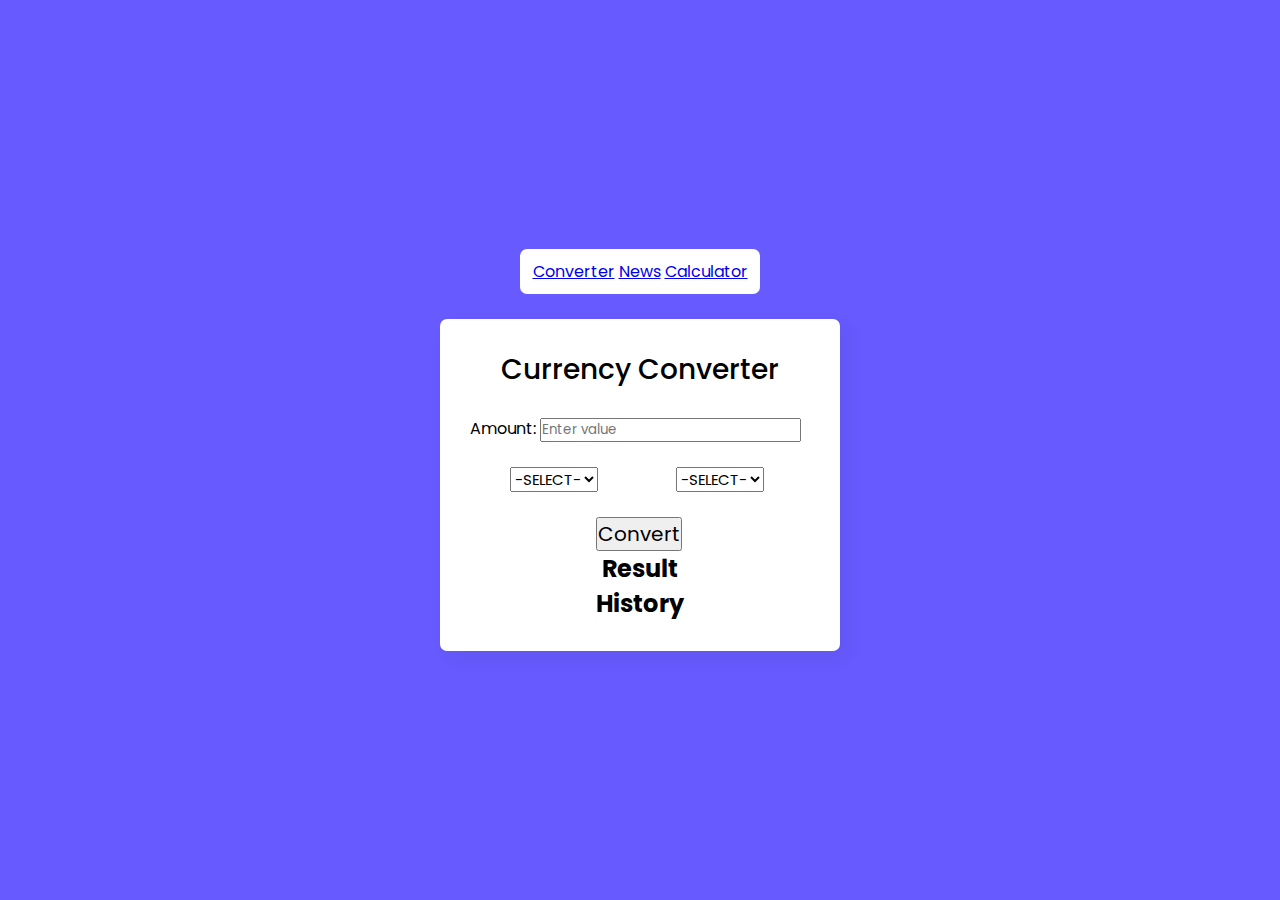
<file: index.html>
<!DOCTYPE html>
<html>

<head>
	<meta charset="utf-8">
	<meta name="viewport" content="width=device-width">
	<title>Currency Converter</title>
	<link rel="stylesheet" href="style.css">
	<link rel="icon" href="favicon.ico" type="image/x-icon">
</head>

<body>
	<div class="dashboard">
		<section class=" topnav">
			<div>
				<a class="active" href="/index.html">Converter</a>
				<a href="/news.html">News</a>
				<a href="/calculator.html">Calculator</a>
			</div>
		</section>
		<br>
		<div class="wrapper">
			<div>
				<h1> Currency Converter</h1>
			</div>
			<br>
			<div class="amount1">
				Amount: <input type="number" id="amount" placeholder="Enter value">
			</div>
			<br>
			<div class="dropdowns">
				<select id="from-currency-select">
					<option value='-SELECT-'>-SELECT-</option>
				</select>
				<select id="to-currency-select">
					<option value='-SELECT-'>-SELECT-</option>
				</select>
			</div>
			<br>
			<button type="button" id="convert">Convert</button>
			<h2>
				<p id="result" align="center">Result</p>
			</h2>
			<div class="history">
				<h2>
					<p align="center">History</p>
				</h2>
				<ul id="history-list"></ul>
			</div>
		</div>
	</div>

	<script src="script.js"></script>
</body>

</html>
</file>
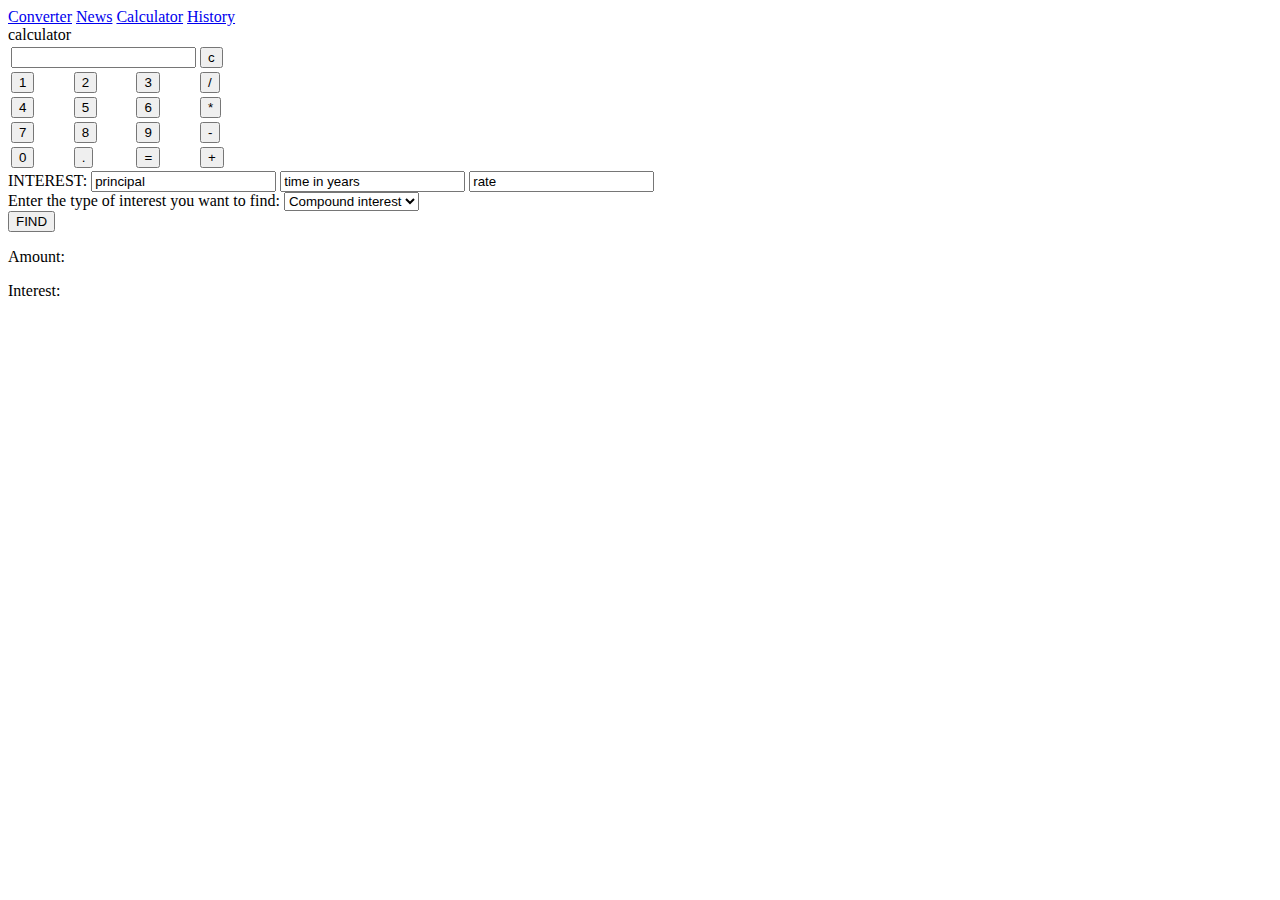
<file: calculator.html>
<!DOCTYPE html>
<html lang="en">

<head>
  <meta charset="UTF-8">
  <meta name="viewport" content="width=device-width, initial-scale=1.0">
  <title>calculator</title>
</head>

<body>
  <section class=" topnav">
    <div>
      <a class="active" href="/index.html">Converter</a>
      <a href="/news.html">News</a>
      <a href="/calculator.html">Calculator</a>
      <a href="/history.html" class="split">History</a>


    </div>
  </section>
  <h> calculator</h>
  <div class="calculator">
    <table id="calcu">
      <tr>
        <td colspan="3">
          <input type="text" id="result">
        </td>
        <td><input type="button" value="c"></td>
      </tr>

      <tr>
        <td><input type="button" value="1"></td>
        <td><input type="button" value="2"></td>
        <td><input type="button" value="3"></td>
        <td><input type="button" value="/"></td>
      </tr>
      <tr>
        <td><input type="button" value="4"></td>
        <td><input type="button" value="5"></td>
        <td><input type="button" value="6"></td>
        <td><input type="button" value="*"></td>
      </tr>
      <tr>
        <td><input type="button" value="7"></td>
        <td><input type="button" value="8"></td>
        <td><input type="button" value="9"></td>
        <td><input type="button" value="-"></td>
      </tr>
      <tr>
        <td><input type="button" value="0"></td>
        <td><input type="button" value="."></td>
        <td><input type="button" value="="></td>
        <td><input type="button" value="+"></td>
      </tr>
    </table>

  </div>
  <div class="interests">
    <label for="interest">INTEREST:</label>
    <input type="text" id="principal" value="principal">
    <input type="text" id="time" value="time in years">
    <input type="text" id="rate" value="rate">
    <div class="selection">

      <label for="diff_interest"> Enter the type of
        interest you want to find:</label>

      <select name="Interest" id="int">
        <option value="ci">Compound interest</option>
        <option value="si">Simple interest</option>

      </select>

    </div>
    <button id="result button">FIND</button>
    <p id="amount"> Amount:</p>
    <p id="interest"> Interest:</p>
  </div>
</body>

</html>
</file>
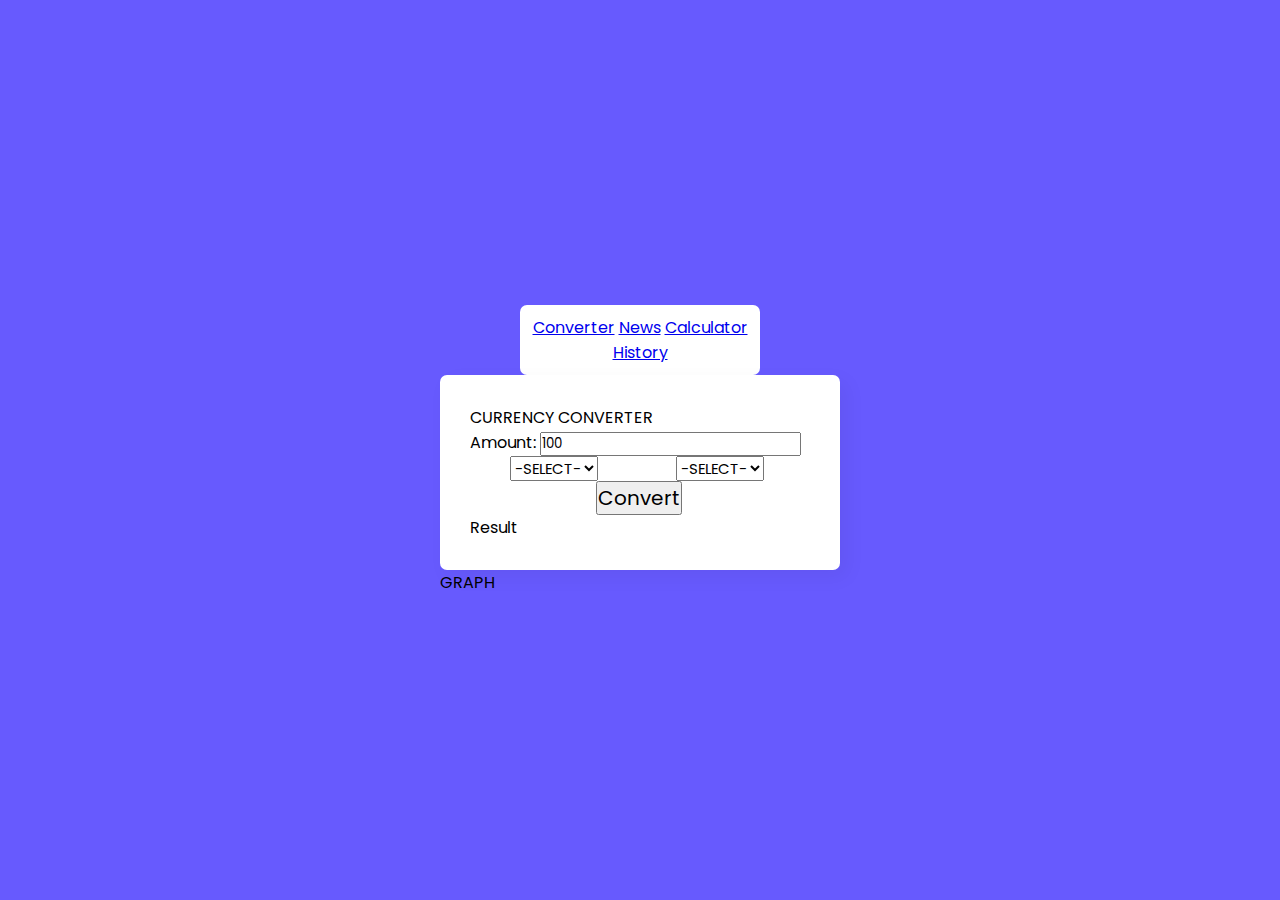
<file: converter.html>
<!DOCTYPE html>
<html>

<head>
	<meta charset="utf-8">
	<meta name="viewport" content="width=device-width">
	<title>Currency Converter</title>
	<link href="style.css" rel="stylesheet" type="text/css" />
	<link rel="icon" href="favicon.ico" type="image/x-icon">
</head>

<body>
	<div class="dashboard">
		<section class=" topnav">
			<div>
				<a class="active" href="/converter.html">Converter</a>
				<a href="/news.html">News</a>
				<a href="/calculator.html">Calculator</a>
				<a href="/history.html" class="split">History</a>
			</div>
		</section>
		<section class="wrapper">
			<div>
				<h class="title">CURRENCY CONVERTER</h>
			</div>
			<label for="amount">Amount:</label>
			<input type="number" id="amount" value="100">
			<div class="dropdowns">
				<select id="from-currency-select">
					<option value='-SELECT-'>-SELECT-</option>
				</select>
				<select id="to-currency-select">
					<option value='-SELECT-'>-SELECT-</option>
				</select>
			</div>
			<button type="button" id="convert">Convert</button>
			<p id="result"> Result</p>
		</section>
		<div class="graph">
			GRAPH
		</div>
	</div>
	<script src="script.js"></script>
</body>

</html>
</file>
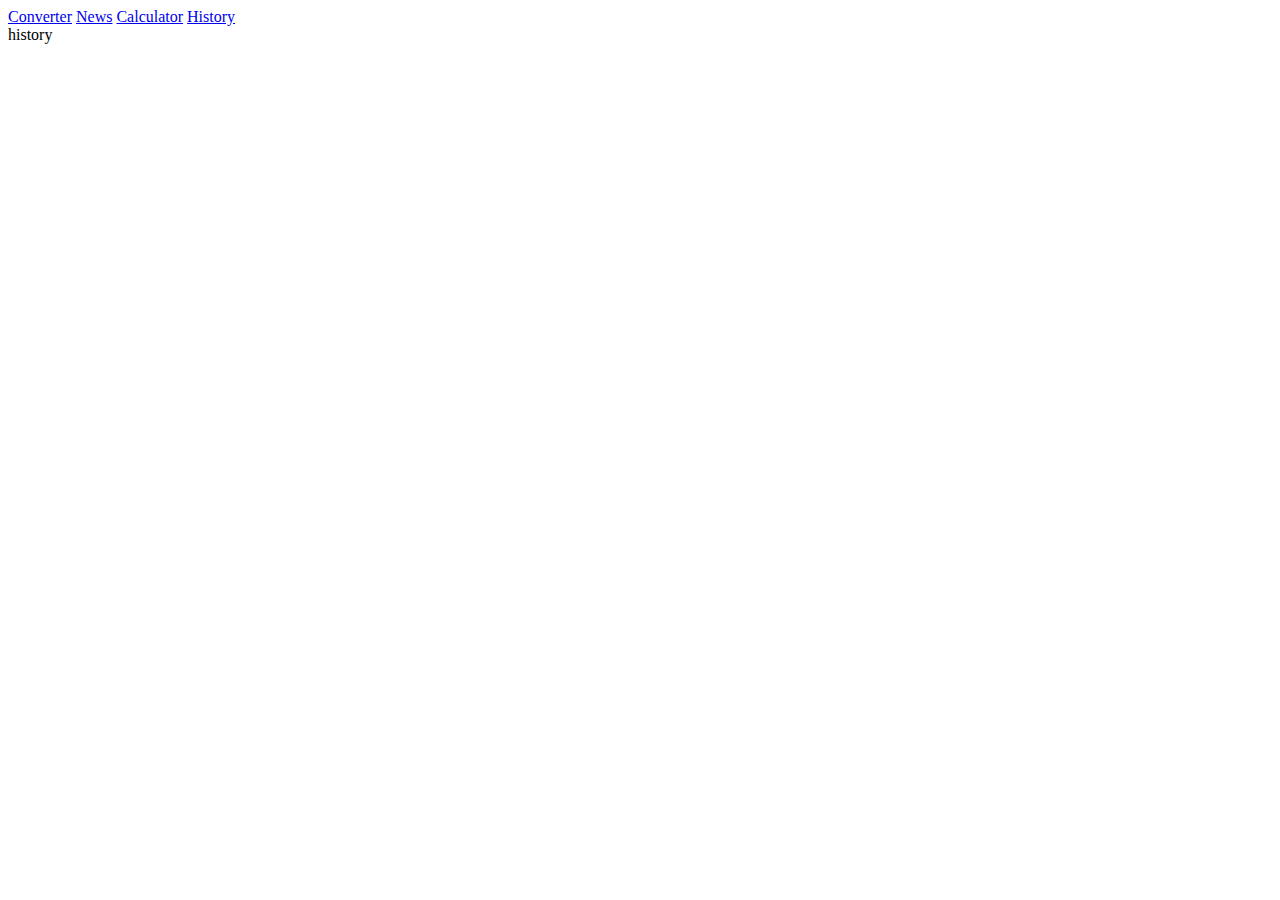
<file: history.html>
<!DOCTYPE html>
<html lang="en">

<head>
	<meta charset="UTF-8">
	<meta name="viewport" content="width=device-width, initial-scale=1.0">
	<title>history</title>
</head>

<body>
	<section class=" topnav">
		<div>
			<a class="active" href="/converter.html">Converter</a>
			<a href="/news.html">News</a>
			<a href="/calculator.html">Calculator</a>
			<a href="/history.html" class="split">History</a>


		</div>
	</section>
	<h> history</h>

</body>

</html>
</file>
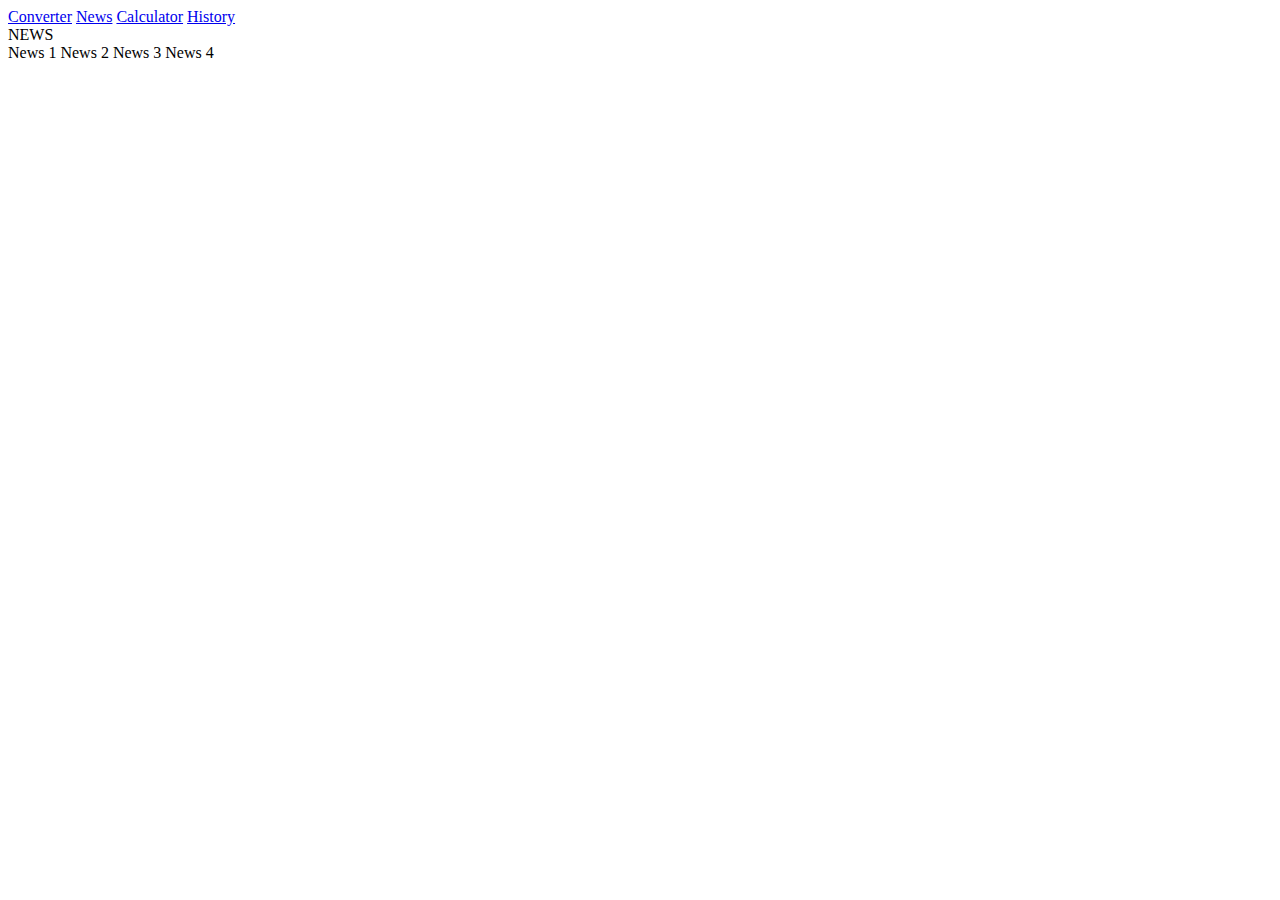
<file: news.html>
<!DOCTYPE html>
<html lang="en">

<head>
	<meta charset="UTF-8">
	<meta name="viewport" content="width=device-width, initial-scale=1.0">
	<title>News</title>
</head>

<body>
	<section class=" topnav">
		<div>
			<a class="active" href="/converter.html">Converter</a>
			<a href="/news.html">News</a>
			<a href="/calculator.html">Calculator</a>
			<a href="/history.html" class="split">History</a>


		</div>
	</section>

	<h>NEWS</h>
	<div class="news">

		<h>News 1</h>
		<p1></p1>

		<h>News 2</h>
		<p1></p1>

		<h>News 3</h>
		<p1></p1>

		<h>News 4</h>
		<p1></p1>

	</div>

</body>

</html>
</file>
<file: style.css>
@import url('https://fonts.googleapis.com/css2?family=Poppins:wght@400;500;600;700&display=swap');

* {
  margin: 0;
  padding: 0;
  box-sizing: border-box;
  font-family: 'Poppins', sans-serif;
}

body {
  display: flex;
  align-items: center;
  justify-content: center;
  min-height: 100vh;
  padding: 0 10px;
  background: #675AFE;
  background-image: url("https://img.pikbest.com/back_our/20220610/bg/7a548966f1ae8.png!w700wp");
  background-repeat: no-repeat;
  background-size: cover;

}

::selection {
  color: #fff;
  background: #675AFE;

}

.topnav {
  width: 240px;
  padding: 10px;
  margin: auto;
  text-align: center;
  border-radius: 7px;
  background: #fff;
}

.wrapper {
  width: 400px;
  padding: 30px;
  border-radius: 7px;
  background: #fff;
  box-shadow: 7px 7px 20px rgba(0, 0, 0, 0.05);
}

.wrapper h1 {
  font-size: 28px;
  font-weight: 500;
  text-align: center;
}

.wrapper amount1 {
  font-size: 12px;
  font-weight: 500;
  text-align: center;
}

.wrapper dropdowns {
  display: flex;
  justify-content: center;
  align-items: center;
  height: 100vh;
}

select {
  margin-left: 39.5px;
  margin-right: 35px;
  font-size: 15px;
}

button {
  margin: 0px 126px;
  font-size: 20px;
}
</file>
